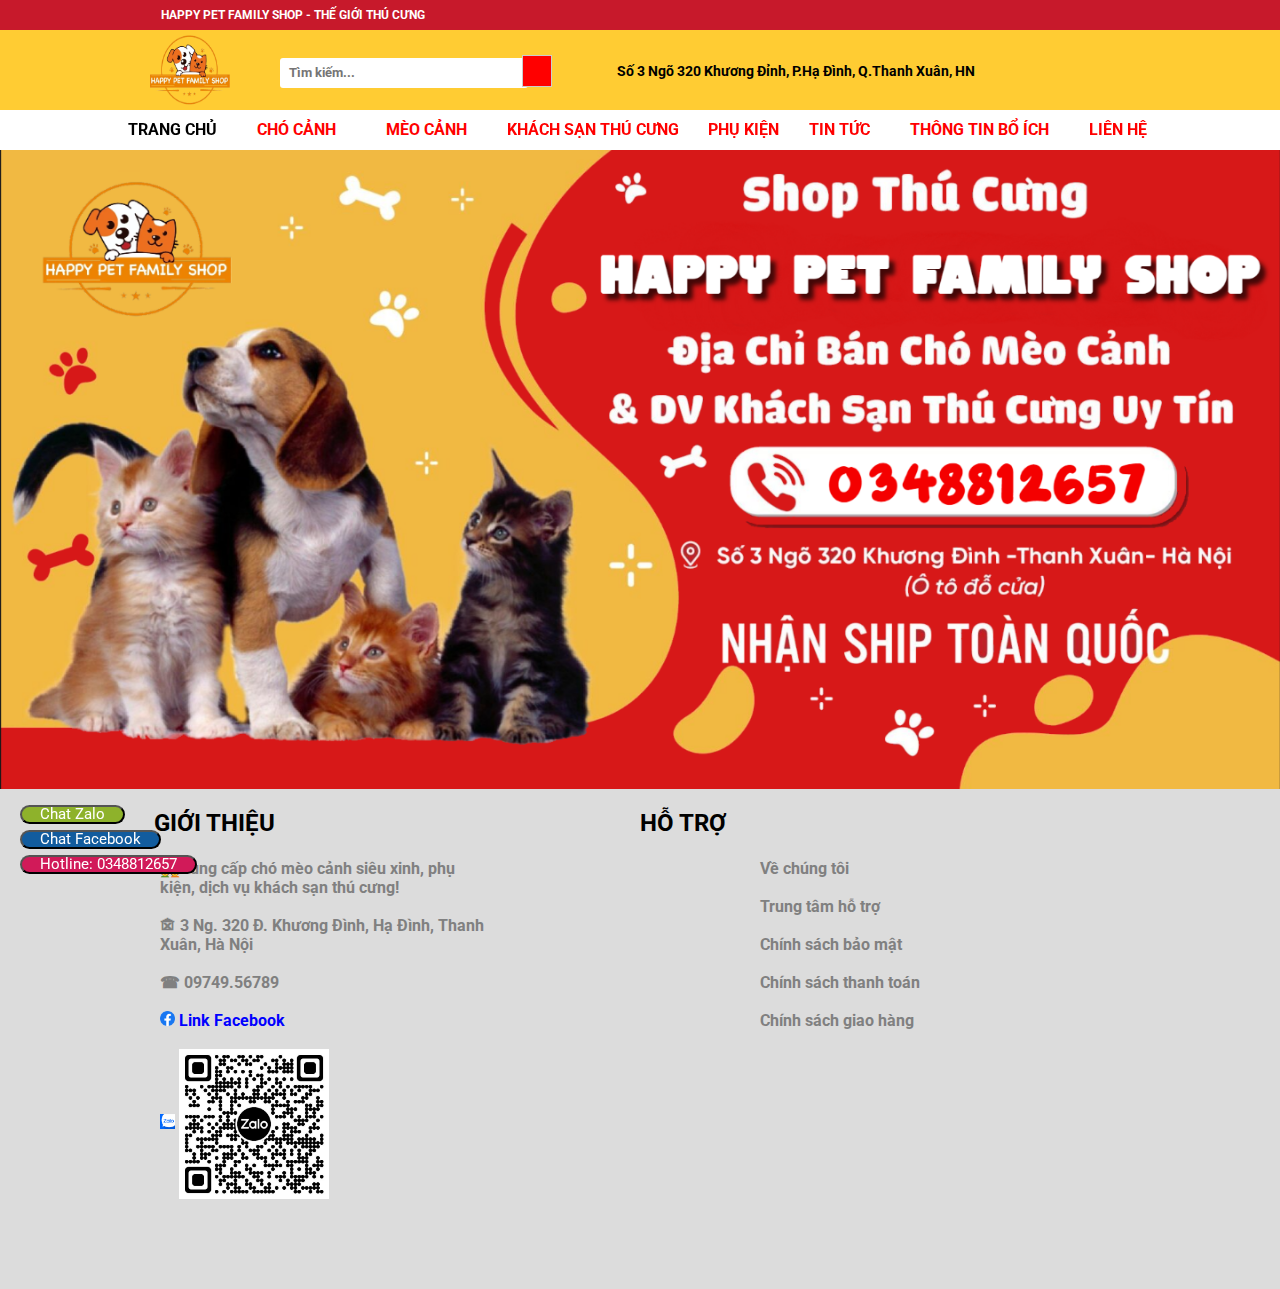
<file: index.html>
<!DOCTYPE html>
<html lang="en">
<head>
    <meta charset="UTF-8">
    <meta name="viewport" content="width=device-width, initial-scale=1.0">
    <title>HAPPY PET FAMILY SHOP</title>
    <link rel="preconnect" href="https://fonts.googleapis.com">
    <link rel="preconnect" href="https://fonts.gstatic.com" crossorigin>
    <link href="https://fonts.googleapis.com/css2?family=Roboto:ital,wght@0,100;0,300;0,400;0,500;0,700;0,900;1,100;1,300;1,400;1,500;1,700;1,900&display=swap" rel="stylesheet">
    <link rel="stylesheet" href="https://cdnjs.cloudflare.com/ajax/libs/font-awesome/6.5.2/css/all.min.css" integrity="sha512-SnH5WK+bZxgPHs44uWIX+LLJAJ9/2PkPKZ5QiAj6Ta86w+fsb2TkcmfRyVX3pBnMFcV7oQPJkl9QevSCWr3W6A==" crossorigin="anonymous" referrerpolicy="no-referrer" />
    <link rel="stylesheet" href="stylesss.css">
</head>
<body>
    
    <div class="container_1">
        <div class="header-container1">
            <header class="header1">
                <nav>
                    <h1 style="font-size: 12px;" class="htl2"> HAPPY PET FAMILY SHOP - THẾ GIỚI THÚ CƯNG</h1>
                   
                    <div class="container1">
                        
                        <a style="color: white;" href="https://www.facebook.com/profile.php?id=100090571907708" target="_blank"><i class="fa-brands fa-facebook-f" title="Follow on Facebook"></i></a>   
                        
                        <a style="color: white;" href="mailto:hoangthailinh.99hl@email.com" target="_blank"><i class="fa-regular fa-envelope" title="Send us an email"></i></a>
                    
                        <a style="color: white;" href="tel:0348812657" target="_blank"><i class="fa-solid fa-phone" title="Call us"></i></a>
                    </div>
                </nav>
            </header>
        <div>
        <div class="container2">
            <nav> 
                <div>
                    <img class="htl3" src="123.png" alt="Logo" id="myImage" width="80" height="80" style="display: block; margin: 0 350px;">
                </div>
                <div class="search-bar">
                    <input type="text" name="q" placeholder="  Tìm kiếm... ">
                         
                    <button class="button-tim-kiem" type="submit"><i class="fa fa-search"></i></button>

                    <h1 style="font-size: 14px;" class="htl1">Số 3 Ngõ 320 Khương Đỉnh, P.Hạ Đình, Q.Thanh Xuân, HN</h1>         
                <div>
            </nav>      
        </div>

        <div class="content">
            <div class="header-container2">
                <header class="header2">
                    <nav>   
                        <a style="color: black;" href="index.html">TRANG CHỦ</a>

                        <div class="dropdown">
                            <div>
                                <button class="dropbtn" style="padding-top: 10px;"><a style="color: red;" href="chocanh.html" target="_blank">CHÓ CẢNH</a></button>
                                <i style="color: red;" class="fa-solid fa-angle-down"></i>
                            </div>
                            <div class="dropdown-content">
                                <a href="chophocsoc.html" target="_blank">Chó Phốc Sóc</a>
                                <a href="chopoodle.html" target="_blank">Chó Poodle</a>
                            </div>
                        </div>    
                        <div class="dropdown">
                            <div>
                                <button class="dropbtn" style="padding-top: 10px;"><a style="color: red;" href="meocanh.html" target="_blank">MÈO CẢNH</a></button>
                                <i style="color: red;" class="fa-solid fa-angle-down"></i>
                            </div>
                            <div class="dropdown-content">
                                <a href="meoanhlongdai.html" target="_blank">Mèo Anh Lông Dài</a>
                                <a href="meoanhlongngan.html" target="_blank">Mèo Anh Lông Ngắn</a>
                                <a href="meomunchkin.html" target="_blank">Mèo Munchkin</a>
                            </div>
                        </div> 
                        <a style="color: red;" href="comingsoon.html" target="#">KHÁCH SẠN THÚ CƯNG</a> 

                        <a style="color: red;" href="comingsoon.html" target="_blank">PHỤ KIỆN</a>

                        <a style="color: red;" href="comingsoon.html" target="_blank">TIN TỨC</a>      

                        <div class="dropdown">
                            <div>
                                <button class="dropbtn" style="padding-top: 10px;"><a style="color: red;" href="comingsoon.html" target="_blank">THÔNG TIN BỔ ÍCH</a></button>
                                <i style="color: red;" class="fa-solid fa-angle-down"></i>
                            </div>
                            <div class="dropdown-content">
                                <a href="comingsoon.html" target="_blank">Dinh Dưỡng</a>
                                <a href="comingsoon.html" target="_blank">Huấn Luyện</a>
                                <a href="comingsoon.html" target="_blank">Đời Sống</a>
                                <a href="comingsoon.html" target="_blank">Hỏi Đáp</a>
                            </div>
                        </div> 
                        
                        <a style="color: red;" href="comingsoon.html" target="_blank">LIÊN HỆ</a>  
                    </nav> 
                </header>
            </div>
        </div>

        <div id="img-container">
            <img src="image.png" class="slide-img" alt="img1" width="1520" height="800">
            <img src="image1.png" class="slide-img" alt="img2" width="1520" height="800"> 
        <div>

        <div class="float-contact">
            <button class="chat-zalo">
            <a href="http://zalo.me/0348812657" target="_blank">Chat Zalo</a>
            </button>
            <button class="chat-face">
            <a href="http://m.me/100013460598906" target="_blank">Chat Facebook</a>
            </button>
            <button class="hotline">
            <a href="tel:0348812657" target="_blank">Hotline: 0348812657</a>
            </button>
        </div>
    
        <div class="container_3">
            <div class="header-container3">
                <div class="header3">
                    <h1 style="color: black;">GIỚI THIỆU</h1>
                </div>

                <div class="htl4">
                    <p style="color: gray;">💑Cung cấp chó mèo cảnh siêu xinh, phụ kiện, dịch vụ khách sạn thú cưng!</p> <br>
                    <p style="color: gray;">🏚 3 Ng. 320 Đ. Khương Đình, Hạ Đình, Thanh Xuân, Hà Nội</p> <br>
                    <p style="color: gray;">☎ 09749.56789</p> <br>
                    <img src="Facebook_Logo_(2019).png" alt="Facebook_Logo_" width="15px" height="15px"> 
                    <a style="color: blue;" href="https://www.facebook.com/profile.php?id=100090571907708" target="_blank">Link Facebook</a> <br> <br>
                    <img class="htl6" src="Logo-Zalo-App-Rec.png" alt="Logo-Zalo-App-Rec" width="15px" height="15px">
                    <img src="d0466ce78ca965f73cb8.jpg" alt="qrcodezalo" width="150px" height="150px">      
                </div>

                <div class="header4">
                    <a href=""><h1 style="color: black;">HỖ TRỢ</h1></a>
                </div>
        
                <div class="htl5">
                    <a href="comingsoon.html" target="_blank"><p style="color: gray;">Về chúng tôi</p> <br>
                    <a href="comingsoon.html" target="_blank"><p style="color: gray;">Trung tâm hỗ trợ</p> <br></a>
                    <a href="comingsoon.html" target="_blank"><p style="color: gray;">Chính sách bảo mật</p> <br></a>
                    <a href="comingsoon.html" target="_blank"><p style="color: gray;">Chính sách thanh toán</p> <br></a>
                    <a href="comingsoon.html" target="_blank"><p style="color: gray;">Chính sách giao hàng</p> <br></a>
                </div>      
            </div>
        </div>
    </div>    
    <script src="anh.js"></script>
</body>
</html>
</file>
<file: stylesss.css>
* {
  margin: 0;
  padding: 0;
  box-sizing: border-box;
  list-style-type: none;
  text-decoration: none;
  color: white;
  font-family: "Roboto", sans-serif;
  font-weight: 700;
  font-style: normal;
}



body {
  width: 100%;
  height: 100%;
}

.container {
  width: 100%;
  height: 100%;
}

.container1 {
  text-align: right;
  position: relative;
  top: 0;
  right: -200px;
}

.header-container1 {
  width: 100%;
  height: 32px;
  background-color: #c7192b;
}

.header1 {
  width: 50%;
  height: 30px;
  margin: auto;
  display: flex;
  align-items: center;
  min-width: 512px;
}

.htl2 {
  position: relative;
  top: 0;
  left: -25%;
} 

nav {
  width: calc(100% - 5px);
  display: flex;
  justify-content: space-between;
}

.container2 {
  background-color: #ffcc33;
}

.htl3 {
  position: relative;
  top: 0;
  left: -200px;
}
.content {
  position: sticky;
  top: 0;
}

.header-container2 {
  width: 100%;
  height: 40px;
  background-color: white;
}

.header2 {
  margin: auto;
  position: relative;
  top: 10px;
  width: 80%;
}

.nav-mobile {
  display: none;
}

.search-bar {
  width: 1500px;
  position: relative;
  top: 25px;
  right: 500px;
}

.search-bar input {
  width: 50%;
  height: 30px;
  outline: none;
  color: black;
  border-radius: 3px;
  border: none;
  padding: 3px;
}

.search-bar i {
  position: relative;
  right: -1px;
  top: 2px;
  color: white;
}

.button-tim-kiem {
  width: 30px;
  height: 32px;
  margin-left: -10px;
  background-color: red;
  border: 1px solid #ccc;
  padding: 6px;
  cursor: pointer;
}

.htl1 {
  color: #000000;
  text-align: right;
  position: relative;
  top: -25px;
  left: 200px;
}

/* .button-gio-hang {
  background-color: red;
  color: white;
  border: 1px solid #ccc;
  padding: 8px;
  margin: 8px;
  cursor: pointer;
  position: absolute;
  top: -12px;
  right: -365px;
  border-radius: 10px;
}

.button-gio-hang:hover {
  background-color: red;
  color: white;
} */

.fa {
  font-size: 16px;
  margin-right: 5px;
}

.img-container {
  width: 100%;
  height: 100%; /* Maintain aspect ratio */
}

img.slide-img {
  width: 100%;
  height: 80%;
}


.dropbtn {
  background-color: white;
  color: red;
  padding: 10px;
  font-size: 16px;
  border: none;
}

.dropdown {
  position: relative;
  top: -10px;
  display: inline-block;
}

.dropdown-content {
  display: none;
  position: absolute;
  background-color: #f1f1f1;
  min-width: 200px;
  box-shadow: 0px 8px 16px 0px rgba(0,0,0,0.2);
  z-index: 1;
}

.dropdown-content a {
  color: black;
  padding: 12px 16px;
  height: 50px;
  text-decoration: none;
  display: block;
}

.dropdown-content a:hover {
  background-color: gray;
}

.dropdown:hover .dropdown-content {
  display: block;
}

.dropdown:hover .dropbtn {
  background-color: white;
}

.float-contact {
  position: fixed;
  bottom: 20px;
  left: 20px;
  z-index: 99999;
}

.chat-zalo {
  background: #8eb22b;
  border-radius: 20px;
  padding: 0 18px;
  color: white;
  display: block;
  margin-bottom: 6px;
}

.chat-face {
  background: #125c9e;
  border-radius: 20px;
  padding: 0 18px;
  color: white;
  display: block;
  margin-bottom: 6px;
}

.float-contact .hotline {
  background: #d11a59!important;
  border-radius: 20px;
  padding: 0 18px;
  color: white;
  display: block;
  margin-bottom: 6px;
}

.chat-zalo a, .chat-face a, .hotline a {
  font-size: 15px;
  color: white;
  font-weight: 400;
  text-transform: none;
  line-height: 0;
}

@media (max-width: 549px){
  .float-contact{
    display:none
}
}

.container_3 {
  position: relative;
  top: 0;
}

.header-container3 {
  width: 100%;
  height: 500px;
  background-color: #DCDCDC;
  display: inline-block;
}

.header3 {
  width: 40%;
  height: 100px;
  margin: auto;
  position: relative;
  margin-left: 12%;
  top: 20px;
  font-size: 12px;
}

.htl4 {
  position: absolute;
  top: 60px;
  margin-left: 150px;
  padding: 10px;
  width: 350px;
}

.header4 {
  width: 40%;
  height: 100px;
  margin: auto;
  position: relative;
  margin-left: 50%;
  top: -80px;
  font-size: 12px;
}

.htl5 {
  position: absolute;
  top: 60px;
  margin-left: 750px;
  padding: 10px;
  width: 350px;
}

.htl6 {
  position: relative;
  top: -70px;
}
</file>
